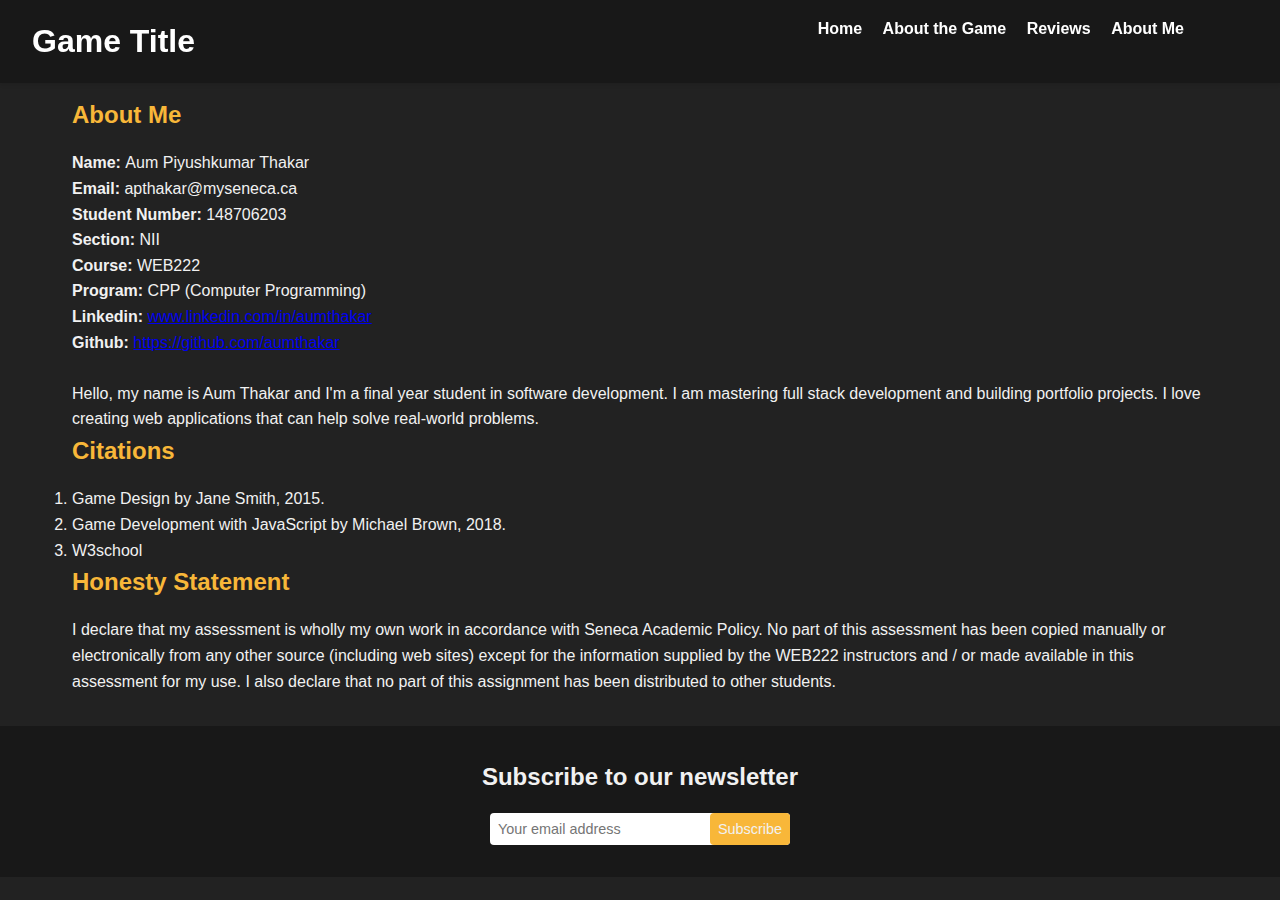
<file: about.html>
<!DOCTYPE html>
<html lang="en">
<head>
    <meta charset="UTF-8">
    <meta name="viewport" content="width=device-width, initial-scale=1.0">
    <title>About Me</title>
   
    <link rel="stylesheet" href="styles.css">
</head>
<body>
    <header>
        <h1>Game Title</h1>
        <nav>
            <a href="index.html">Home</a>
            <a href="info.html">About the Game</a>
            <a href="reviews.html">Reviews</a> 
            <a href="about.html">About Me</a> 
            
        </nav>
    </header>

    <main class="container page-content">
       
        <section class="about-section">
            <h2>About Me</h2>
                <blockquote>
                  <p><strong>Name: </strong>Aum Piyushkumar Thakar</p>
                  <p><strong>Email: </strong>apthakar@myseneca.ca</p>
                  <p><strong>Student Number: </strong>148706203</p>
                  <p><strong>Section: </strong>NII</p>
                  <p><strong>Course: </strong>WEB222</p>
                  <p><strong>Program: </strong>CPP (Computer Programming)</p>
                  <p>
                    <strong>Linkedin: </strong>
                    <a href="www.linkedin.com/in/aumthakar"
                      >www.linkedin.com/in/aumthakar</a>
                  </p>
                  <p>
                    <strong>Github: </strong>
                    <a href="https://github.com/aumthakar"
                      >https://github.com/aumthakar</a
                    >
                  </p>
                </blockquote>
            <br>
            
            <p>Hello, my name is Aum Thakar and I'm a final year student in software development. I am mastering full stack development and building portfolio projects. I love creating web applications that can help solve real-world problems.</p>

            
        </section>

        <!-- Citations Section -->
        <section class="citations-section">
            <h2>Citations</h2>

            
            <ol>
                <li>Game Design by Jane Smith, 2015.</li>
                <li>Game Development with JavaScript by Michael Brown, 2018.</li>
                <li>W3school</li>
               
            </ol>

        </section>

        <!-- Honesty Statement Section -->
        <section class="honesty-section">
            <h2>Honesty Statement</h2>
            <p>I declare that my assessment is wholly my own work in accordance with Seneca Academic Policy. 
               No part of this assessment has been copied manually or electronically from any other source 
               (including web sites) except for the information supplied by the WEB222 instructors and / or made available in this assessment for my use. 
               I also declare that no part of this assignment has been distributed to other students.

            </p>
        </section>
    </main>

    <footer>
        <h2>Subscribe to our newsletter</h2>
        <form>
            <div class="email-box"> 
                <input type="email" placeholder="Your email address">
                <button type="submit">Subscribe</button>
                
            </div>
        </form>
    </footer>
</body>
</html>
</file>
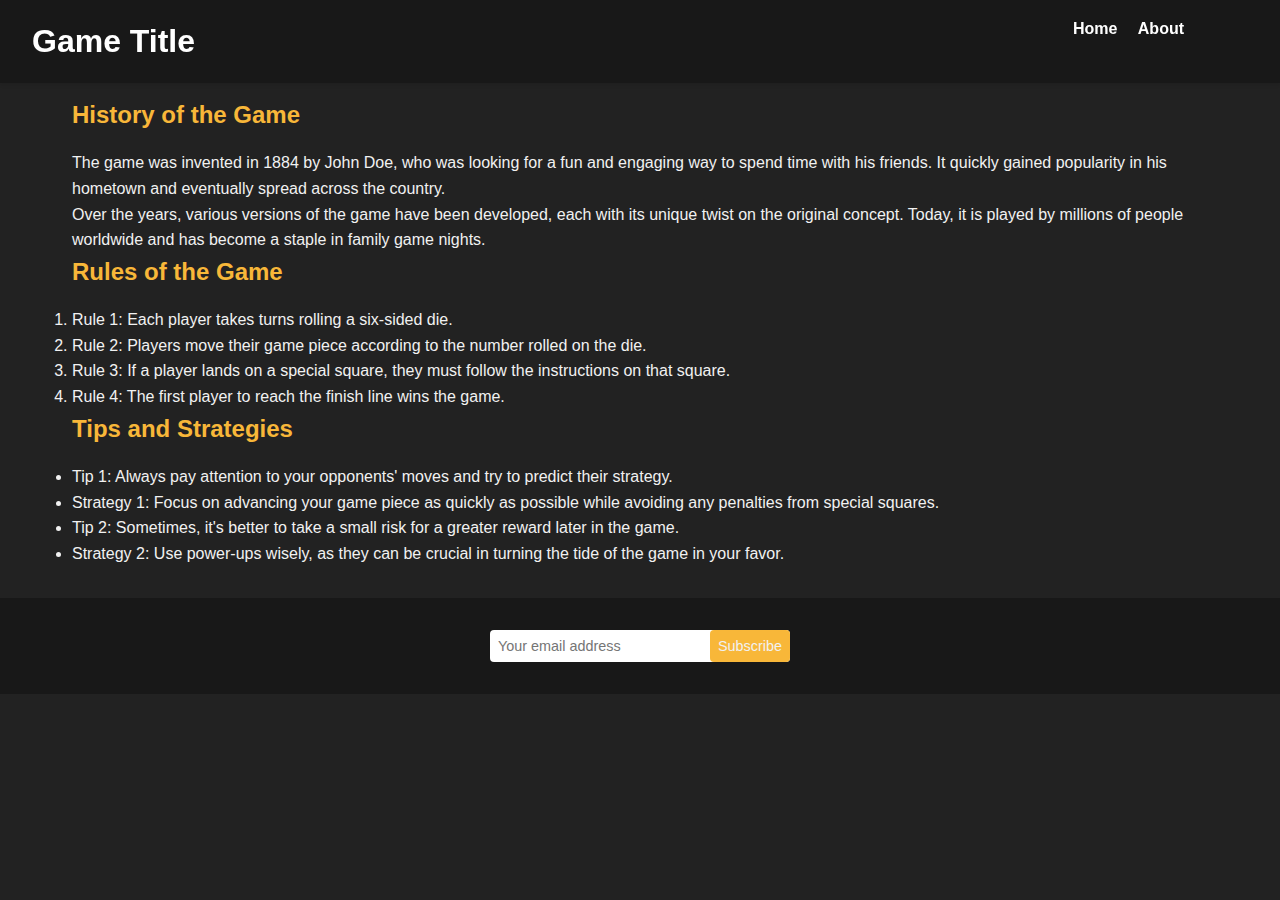
<file: info.html>
<!DOCTYPE html>
<html lang="en">
<head>
    <meta charset="UTF-8">
    <meta name="viewport" content="width=device-width, initial-scale=1.0">
    <title>Game Information</title>
    
    <link rel="stylesheet" href="styles.css">
</head>
<body>
    <header>
        <h1>Game Title</h1>
        <nav>
            <a href="index.html">Home</a>
            <a href="info.html">About</a>
         
        </nav>
    </header>

    <main class="container page-content">
        <!-- Game History -->
        <section>
            <h2>History of the Game</h2>
            <p>The game was invented in 1884 by John Doe, who was looking for a fun and engaging way to spend time with his friends. It quickly gained popularity in his hometown and eventually spread across the country.</p>

            <p>Over the years, various versions of the game have been developed, each with its unique twist on the original concept. Today, it is played by millions of people worldwide and has become a staple in family game nights.</p>

        </section>

        <!-- Game Rules -->
        <section>
            <h2>Rules of the Game</h2>

            
            <ol>
                <li>Rule 1: Each player takes turns rolling a six-sided die.</li>
                <li>Rule 2: Players move their game piece according to the number rolled on the die.</li>
                <li>Rule 3: If a player lands on a special square, they must follow the instructions on that square.</li>
                <li>Rule 4: The first player to reach the finish line wins the game.</li>
               
            </ol>

        </section>

      
        <section>
            <h2>Tips and Strategies</h2>

            <ul>
                <li>Tip 1: Always pay attention to your opponents' moves and try to predict their strategy.</li>
                <li>Strategy 1: Focus on advancing your game piece as quickly as possible while avoiding any penalties from special squares.</li>
                <li>Tip 2: Sometimes, it's better to take a small risk for a greater reward later in the game.</li>
                <li>Strategy 2: Use power-ups wisely, as they can be crucial in turning the tide of the game in your favor.</li>
                
            </ul>

        </section>
    </main>

    
    <footer>
     
        <form>
            <div class="email-box"> 
                <input type="email" placeholder="Your email address">
                <button type="submit">Subscribe</button>
            </div>
        </form>
    </footer>

</body>
</html>
</file>
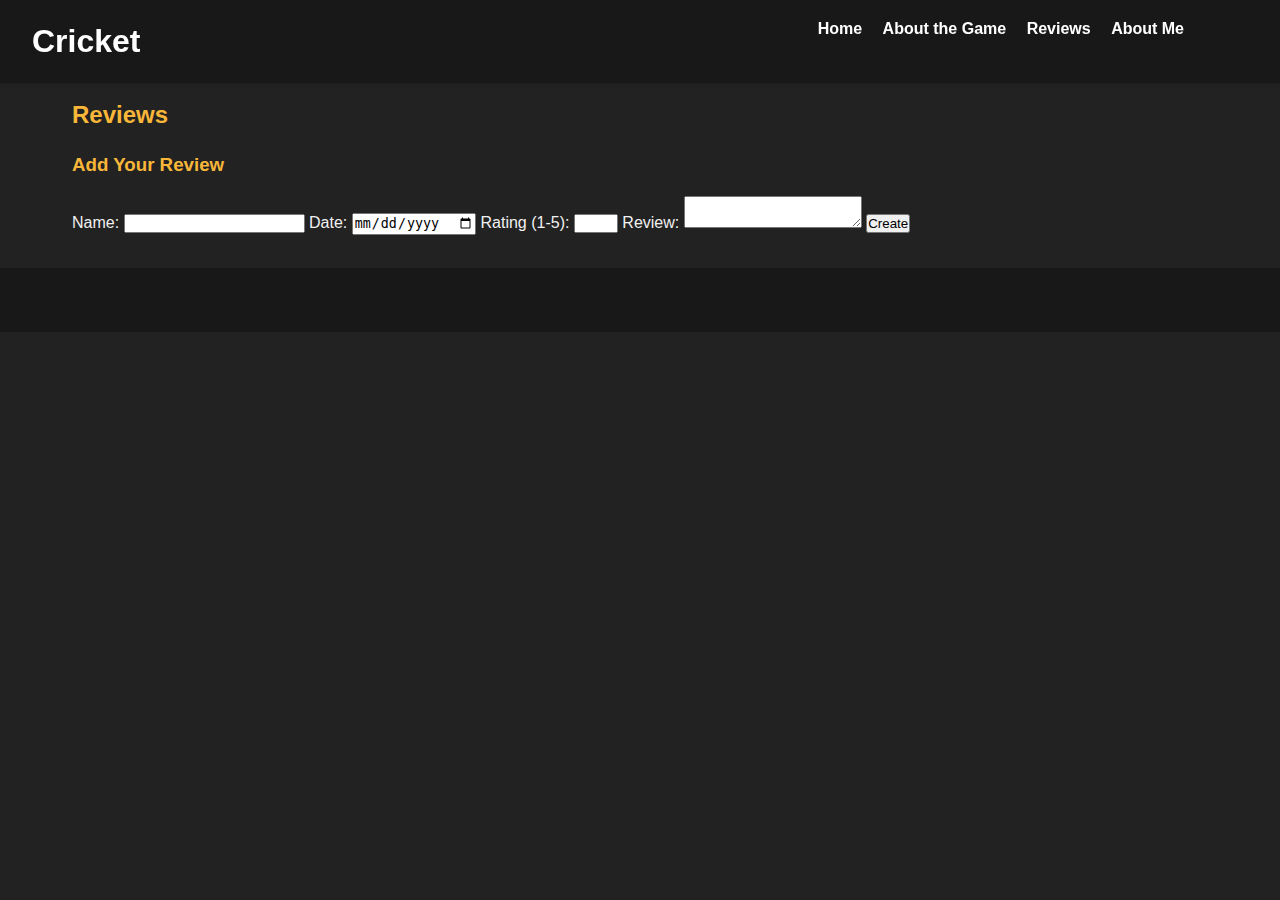
<file: reviews.html>
<!DOCTYPE html>
<html lang="en">
<head>
    <meta charset="UTF-8">
    <meta name="viewport" content="width=device-width, initial-scale=1.0">
    <title>Reviews</title>
    <link rel="stylesheet" href="styles.css">
    <script src="reviews.js"></script>
</head>
<body>
    <header>
        <h1>Cricket</h1>
        <nav>
            <a href="index.html">Home</a>
            <a href="info.html">About the Game</a>
            <a href="reviews.html">Reviews</a> 
            <a href="about.html">About Me</a>
        </nav>
    </header>

    <main class="container page-content">
        <h2>Reviews</h2>

        <div id="reviews-container"></div>

        <h3>Add Your Review</h3>

        <form id="add-review-form">
            <label for="name-input">Name:</label>
            <input type="text" id="name-input" name="name" required>

            <label for="date-input">Date:</label>
            <input type="date" id="date-input" name="date" required>

            <label for="rating-input">Rating (1-5):</label>
            <input type="number" id="rating-input" name="rating" min="1" max="5" required>

            <label for="text-input">Review:</label>
            <textarea id="text-input" name="text" required></textarea>

            <button type="submit">Create</button>
        </form>
    </main>

    <footer>
        <!-- Footer content goes here -->
    </footer>
</body>
</html>
</file>
<file: styles.css>
/* General styles */
* {
  box-sizing: border-box;
  margin: 0;
  padding: 0;
}

body {
  font-family: 'Poppins', sans-serif;
  line-height: 1.6;
  background-color: #222;
  color: #f1f1f1;
}

.container {
  max-width: 1200px;
  margin: auto;
  padding: 0 2rem;
}

/* Header styles */
header {
  position: fixed;
  width: 100%;
  top: 0;
  left: 0;
  padding: 1rem 2rem;
  background-color: #181818;
  box-shadow: 0px 2px 4px rgba(0, 0, 0, 0.1);
  z-index: 1000;
}

header h1 {
  display: inline-block;
  font-size: 2rem;
  font-weight: 700;
  color: #fff;
}

header p {
  color: #fff;
  font-weight: 600;
  margin-left: 1rem;
}

nav {
  display: inline-block;
  float: right;
  margin-right: 4rem;
}

nav a {
  color: #fff;
  text-decoration: none;
  margin-left: 1rem;
  font-weight: bold;
}

nav a:hover {
  color: #f1f1f1;
  background-color: #333;
  padding: 8px 16px;
  border-radius: 4px;
}

/* Main content styles */
main {
  padding-top: calc(4.5rem + 5rem);
}
.main-title {
  text-align: center;
  margin-bottom: 3rem;
}

.game-info {
  display: flex;
  justify-content: space-between;
  align-items: center;
  margin-bottom: 2rem;
  padding: 1.5rem;
  background-color: #333;
  box-shadow: 0px 2px 4px rgba(0, 0, 0, 0.1);
  border-radius: 6px;
}

.game-info img {
  max-width: 45%;
  border-radius: 6px;
  margin-right: 1rem;
}

.game-info h2, .game-info p {
  max-width: 50%;
}

.game-features {
  margin-bottom: 2rem;
  padding: 1.5rem;
  background-color: #333;
  box-shadow: 0px 2px 4px rgba(0, 0, 0, 0.1);
  border-radius: 6px;
}

h2, h3 {
  margin-bottom: 1rem;
  color: #f8b739;
}

/* Footer styles */
footer {
  background-color: #181818;
  padding: 2rem;
  text-align: center;
  margin-top: 2rem;
}

footer h2, footer p {
  color: #f1f1f1;
}

.email-box {
  position: relative;
  display: inline-block;
}

footer input[type="email"] {
  padding: 0.5rem;
  font-size: 0.9rem;
  border: none;
  outline: none;
  border-radius: 0.25rem;
  width: 300px;
}

footer button {
  position: absolute;
  right: 0;
  top:0;
  padding: 0.5rem;
  background-color: #f8b739;
  color: #f1f1f1;
  border: none;
  border-radius: 0.25rem;
  cursor: pointer;
  font-size: 0.9rem;
  transition: background-color 0.3s ease-in-out;
  }
  
  footer button:hover {
  background-color: #e49b27;
  }
  
  .first-section {
  padding-top: 4rem;
  }
  
  .page-content {
  padding-top: 6rem;
  }
  
  /* Review Section */
  .reviews-section {
  margin-bottom: 2rem;
  }
  
  .review {
  padding: 1rem;
  background-color: #333;
  border-radius: 0.5rem;
  box-shadow: 0 2px 4px rgba(0, 0, 0, 0.1);
  margin-bottom: 2rem;
  display: flex;
  flex-direction: column;
  justify-content: space-between;
  }
  
  .review:last-child {
  margin-bottom: 0;
  }
  
  .review h3 {
  margin-bottom: 0.5rem;
  font-size: 1.5rem;
  }
  
  .review p {
  margin-bottom: 1rem;
  font-size: 1.25rem;
  color: #f1f1f1;
  }
  
  .review .review-rating {
  margin-bottom: 1rem;
  }
  
  .review .review-rating span {
  font-size: 1.5rem;
  color: #f8b739;
  }
  
  .review .review-rating span:not(:last-child) {
  margin-right: 0.5rem;
  }
  
  /* Review Form Section */
  .review-form-section {
  padding: 2rem;
  background-color: #222;
  border-radius: 0.5rem;
  box-shadow: 0 2px 4px rgba(0, 0, 0, 0.1);
  }
  
  .review-form-section form {
  display: grid;
  grid-gap: 1rem;
  grid-template-columns: 1fr;
  }
  
  .review-form-section label {
  display: block;
  margin-bottom: 0.5rem;
  font-weight: bold;
  font-size: 1.25rem;
  }
  
  .review-form-section input,
  .review-form-section select,
  .review-form-section textarea {
  display: block;
  width: 100%;
  padding: 0.5rem;
  border: 1px solid #ddd;
  border-radius: 0.5rem;
  font-size: 1.25rem;
  background-color: #333;
  color: #f1f1f1;
  }
  
  .review-form-section button {
  background-color: #f8b739;
  color: #fff;
  padding: 0.5rem 1rem;
  font-size: 1.25rem;
  border: none;
  border-radius: 0.5rem;
  cursor: pointer;
  transition: background-color 0.3s ease-in-out;
  margin-top: 1rem;
  }
  
  .review-form-section button:hover {
  background-color: #e49b27;
  }
</file>
